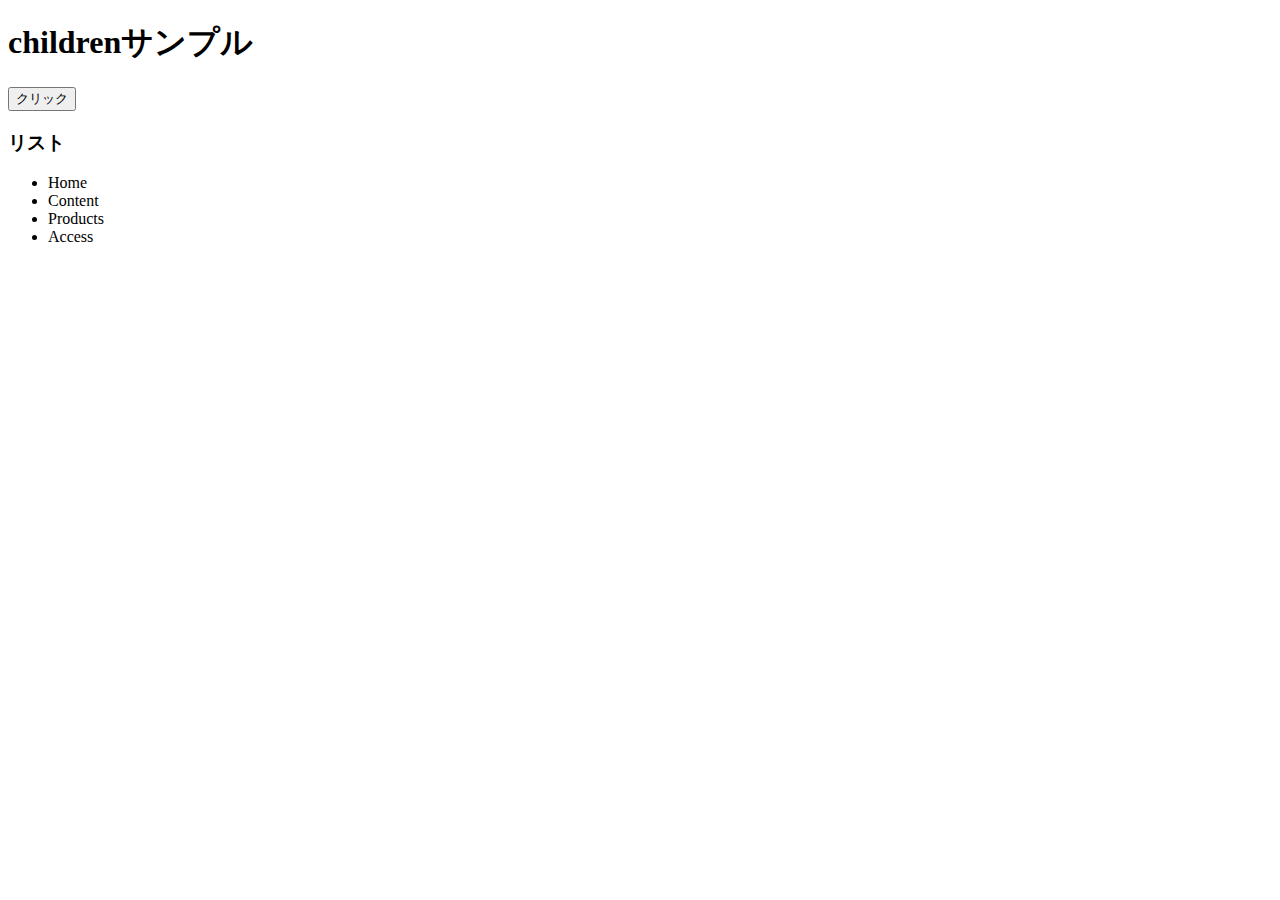
<file: jQuery-Lesson/index.html>
<!DOCTYPE html>
<html lang="ja">
<head>
    <meta charset="UTF-8">
    <meta http-equiv="X-UA-Compatible" content="IE=edge">
    <meta name="viewport" content="width=device-width, initial-scale=1.0">
    <link rel="stylesheet" href="app.css">
    <title>Document</title>
</head>
<body>
    <!-- <div class="box1"></div> -->
    <!-- <div clas="box">
        <div class="box1 bg1"></div>
        <div class="box1 bg2"></div>
        <div class="box1 bg3"></div>
        <div class="box1 bg4"></div>
    </div> -->
    <h1>childrenサンプル</h1>
    <button>クリック</button>   
    <h3>リスト</h3>
    <ul>
        <li>Home</li>
        <li>Content</li>
        <li>Products</li>
        <li>Access</li>
    </ul>
    <script src="jquery.min.js"></script>
    <script src=" app.js"></script>
</body>
</html>
</file>
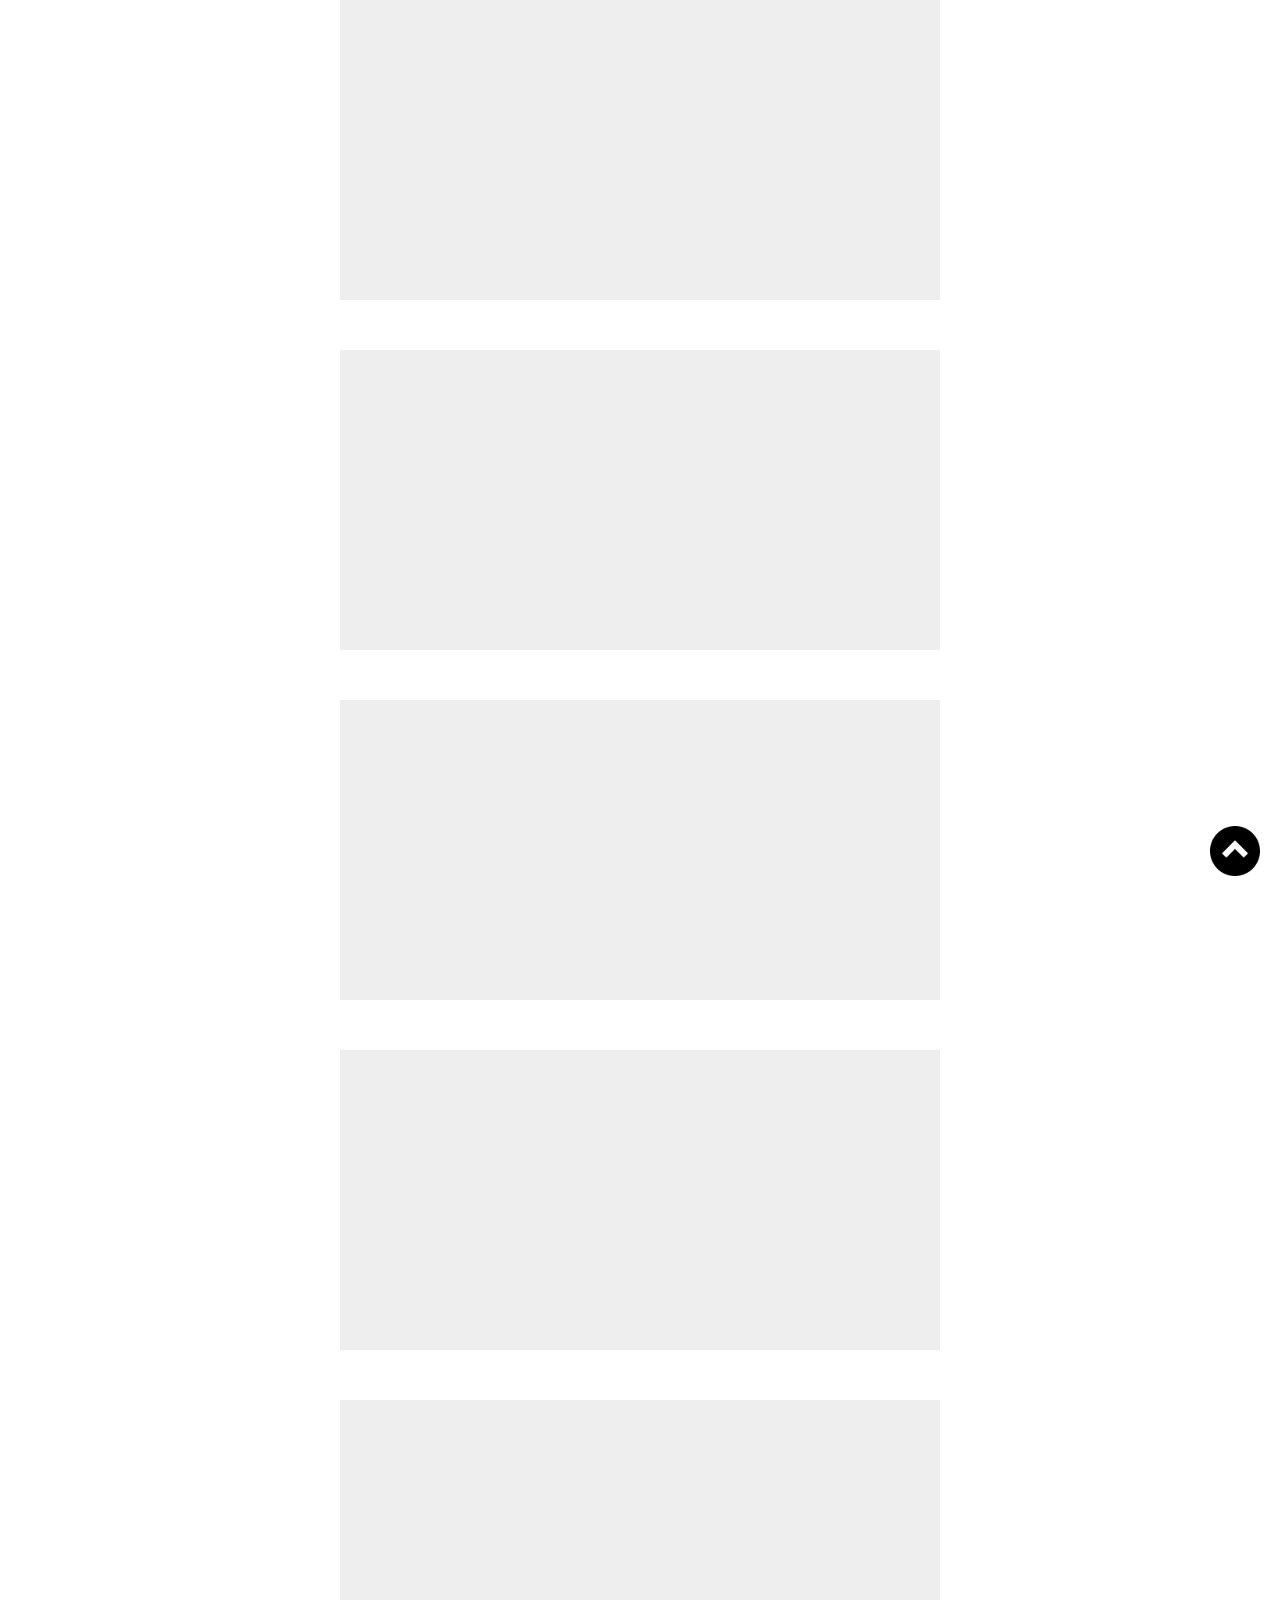
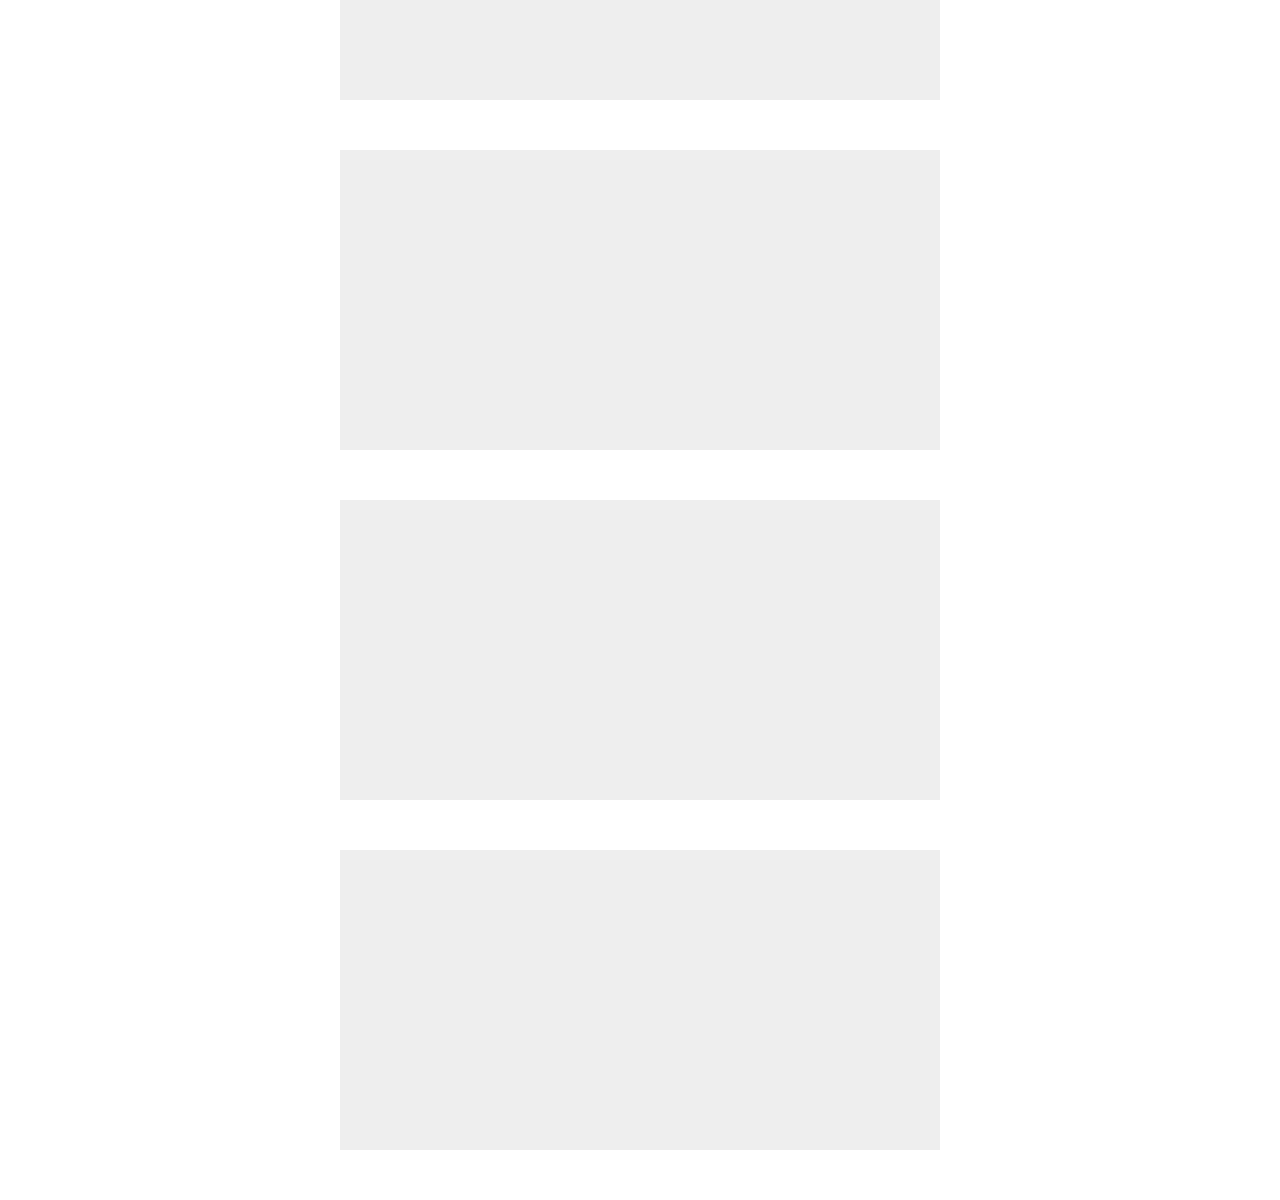
<file: Pagetop_Lesson/index.html>
<!DOCTYPE html>
<html lang="ja">
<head>
    <meta charset="UTF-8">
    <meta http-equiv="X-UA-Compatible" content="IE=edge">
    <meta name="viewport" content="width=device-width, initial-scale=1.0">
    <title>Document</title>
    <link rel="stylesheet" href="css/style.css">
</head>
<body>
    <div class="box"></div>
    <div class="box"></div>
    <div class="box"></div>
    <div class="box"></div>
    <div class="box"></div>
    <div class="box"></div>
    <div class="box"></div>
    <div class="box"></div>

    <span id="back">
        <a href="#"><img src="img2/img/arrow.png" alt="image"></a>
    </span>
    <script src="js/jquery.min.js"></script>
    <script src="js/script.js"></script>
</body>
</html>
</file>
<file: jQuery-Lesson/app.css>
.box1 {
    background-color: #ff0000;
    height: 200px;
    width: 200px;
    float: left;
    /* display: none; */
}
/* .box1-ext {
    border: 10px solid black;
} */
.bg1 {
    background-color: #ffaaaa;
}
.bg2 {
    background-color: #ffbbbb;
}
.bg3 {
    background-color: #ffcccc;
}
.bg4 {
    background-color: #fddddd;
}
</file>
<file: Pagetop_Lesson/css/style.css>
@charset "UTF-8";

* {
  margin: 0;
  padding: 0;
  box-sizing: border-box;
}
h1 {
  text-align: center;
  margin: 50px 0;
}
.box {
  height: 300px;
  width: 600px;
  margin: 0 auto 50px;
  background-color: #eee;
}
#back {
  position: fixed;
  right: 20px;
  bottom: 20px;
}
#back img {
  width: 50px;
}
</file>
